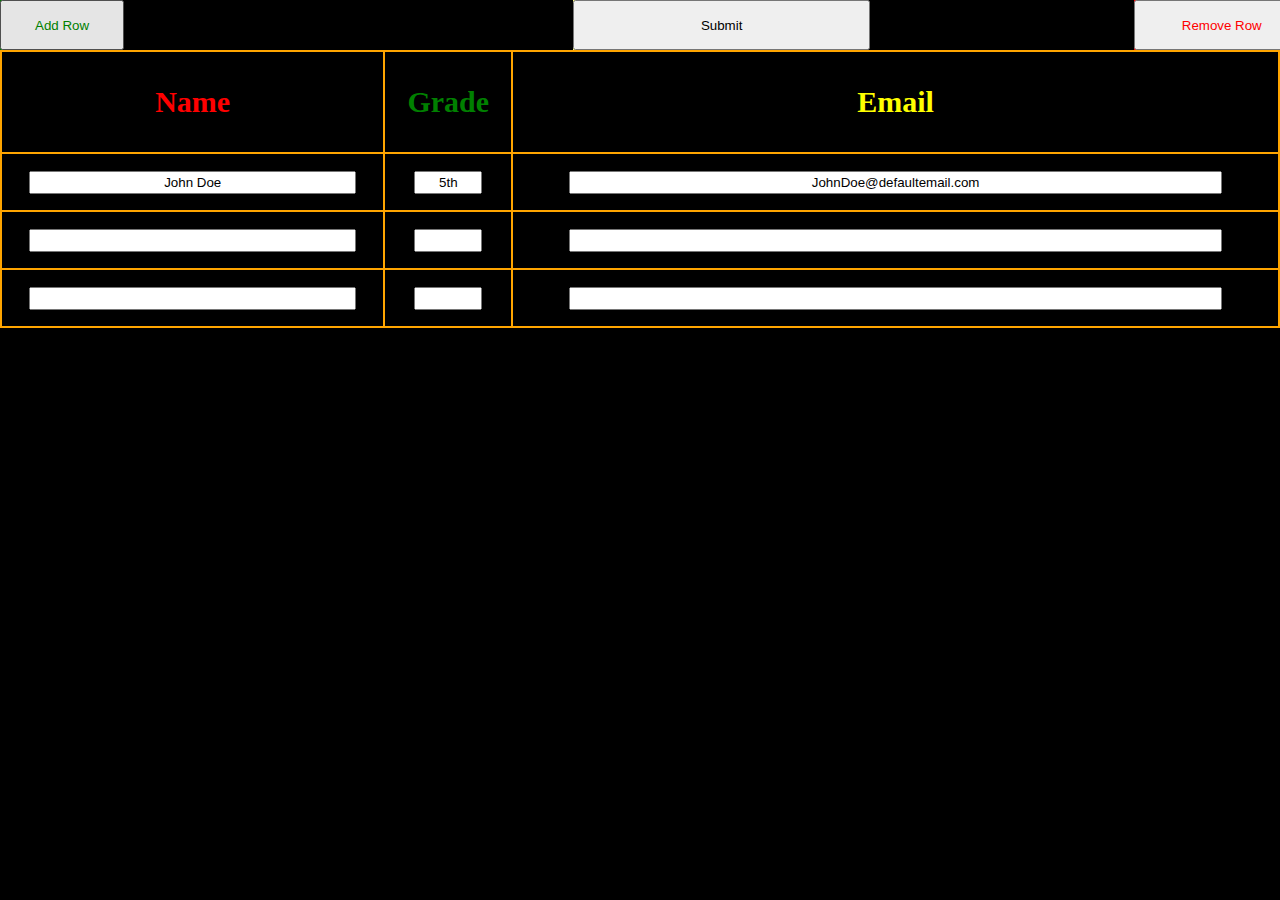
<file: index.html>
<!DOCTYPE html>
<html>
	<head>
		<title>Sign-In Page</title>
		<link type="text/css" rel="stylesheet" href="formating.css"/>
		<link rel="icon" href="Favicon.png"/>
		<script src="main.js"></script>
	</head>
	<body onload="onload()">
		<div id="row-fluid">
			<span>
				<input style="width: 200%; height: 50px; color: green;" type="submit" value="Add Row" onclick="addRow()">
			</span>
			<span>
				<input style="width: 600%; height: 50px; margin: auto;" type="submit" value="Submit" onclick="submit()">
			</span>
			<span>
				<input style="width: 200%; height: 50px; color: red;" type="submit" value="Remove Row" onclick="delRow()">
			</span>
		</div>
		<table id="t">
			<thead>
				<th style="width: 30%"><h1>Name</h1></th>
				<th style="width: 10%"><h2>Grade</h2></th>
				<th><h3>Email</h3></th>
			</thead>
			<!--<tr>
				<form action="data.asp">
					<td>
						<input type="text" name="Name" value="John Doe">
					</td>
					<td>
						<input style="width: 50%" type="text" name="Grade" value="5th">
					</td>
					<td>
						<input type="text" name="Email" value="JohnDoe@defaultemail.com">
					</td>
				</form>
			</tr>-->
			<tbody>
				<tr>
					<td>
						<div data-tip="Name">
							<input type="text" name="Name" value="John Doe">
						</div>
					</td>
					<td>
						<div data-tip="Grade">
							<input style="width: 50%" type="text" name="Grade" value="5th">
						</div>
					</td>
					<td>
						<div data-tip="Email">
							<input type="text" name="Email" value="JohnDoe@defaultemail.com">
						</div>
					</td>
				</tr>
			</tbody>
		</table>
	</body>
</html>
</file>
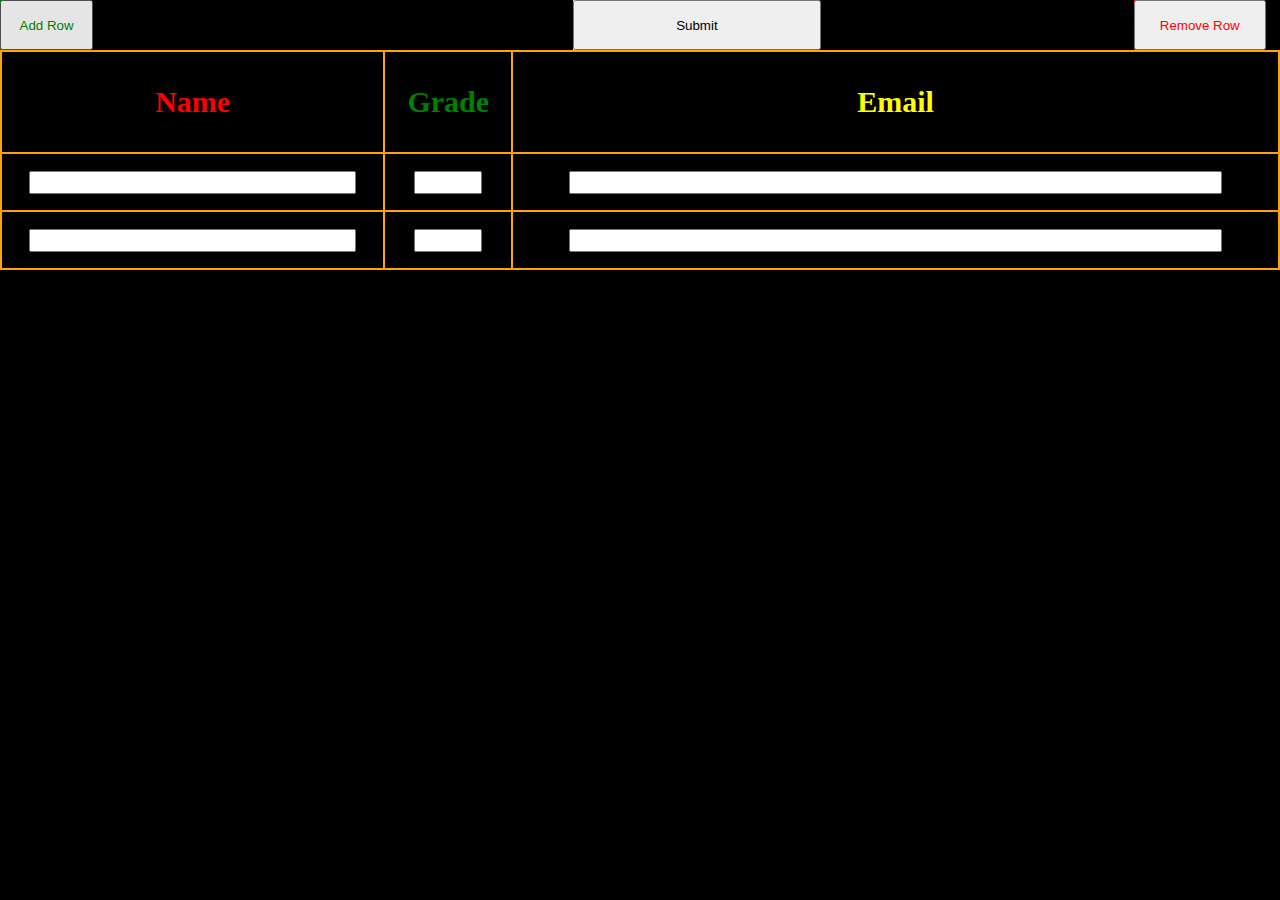
<file: signinpage.html>
<!DOCTYPE html>
<html>
	<head>
		<title>Sign-In Page</title>
		<link type="text/css" rel="stylesheet" href="formating.css"/>
		<link rel="icon" href="Favicon.png"/>
		<script src="main.js"></script>
	</head>
	<body onload="onload()">
		<div id="row-fluid">
			<span>
				<input style="width: 150%; height: 50px; color: green;" type="submit" value="Add Row" onclick="addRow()">
			</span>
			<span>
				<input style="width: 500%; height: 50px; margin: auto;" type="submit" value="Submit" onclick="submit()">
			</span>
			<span>
				<input style="width: 150%; height: 50px; color: red;" type="submit" value="Remove Row" onclick="delRow()">
			</span>
		</div>
		<table id="t">
			<thead>
				<th style="width: 30%"><h1>Name</h1></th>
				<th style="width: 10%"><h2>Grade</h2></th>
				<th><h3>Email</h3></th>
			</thead>
			<!--<tr>
				<form action="data.asp">
					<td>
						<input type="text" name="Name" value="John Doe">
					</td>
					<td>
						<input style="width: 50%" type="text" name="Grade" value="5th">
					</td>
					<td>
						<input type="text" name="Email" value="JohnDoe@defaultemail.com">
					</td>
				</form>
			</tr>-->
			<tbody>
			</tbody>
		</table>
	</body>
</html>
</file>
<file: formating.css>
body {
	background-color: black;
	margin: 0;
    padding: 0;
    overflow-x: hidden;
	overflow-y: scroll;
}

table {
	border: 2px dashed white;
	border-collapse: collapse;
	width: 100%;
}

td, th {
	border: 2px solid orange;
	text-align: center;
	padding: 3px;
	height: 50px;
}

tr {
	color: white;
}

input {
	padding: 2px;
	text-align: center;
	width: 85%;
}

h1 {
	color: red;
	font-family: Serif;
	font-size: 30px;
}

h2 {
	color: green;
	font-family: Serif;
	font-size: 30px;
}

h3 {
	color: yellow;
	font-family: Serif;
	font-size: 30px;
}



#row-fluid {
	position: relative;
	left: 0;
	width: 95.45%;
	/*border: 1px solid lime;*/
    text-align: center;
}

span {
	display: inline-block;
    background-color: #ff8;
}

span:first-child {
    background-color: green;
    float: left;
}

span:span:nth-child(2) {
	background-color: yellow;
	float: center;
}

span:last-child {
    background-color: red;
    float: right;
}

[data-tip] {
	position:relative;

}
[data-tip]:before {
	content:'';
	display:none;
	content:'';
	border-left: 5px solid transparent;
	border-right: 5px solid transparent;
	border-bottom: 5px solid #1262e2;	
	position:absolute;
	top:30px;
	left:78px;
	margin: auto;
	z-index:8;
	font-size:0;
	line-height:0;
	width:0;
	height:0;
}
[data-tip]:after {
	display:none;
	content:attr(data-tip);
	position:absolute;
	top:35px;
	left:60px;
	padding:5px 8px;
	background:#1262e2;
	color:#0000;
	z-index:9;
	font-size: 0.75em;
	height:18px;
	line-height:18px;
	-webkit-border-radius: 3px;
	-moz-border-radius: 3px;
	border-radius: 3px;
	white-space:nowrap;
	word-wrap:normal;
}
[data-tip]:hover:before,
[data-tip]:hover:after {
	display:block;
}
</file>
